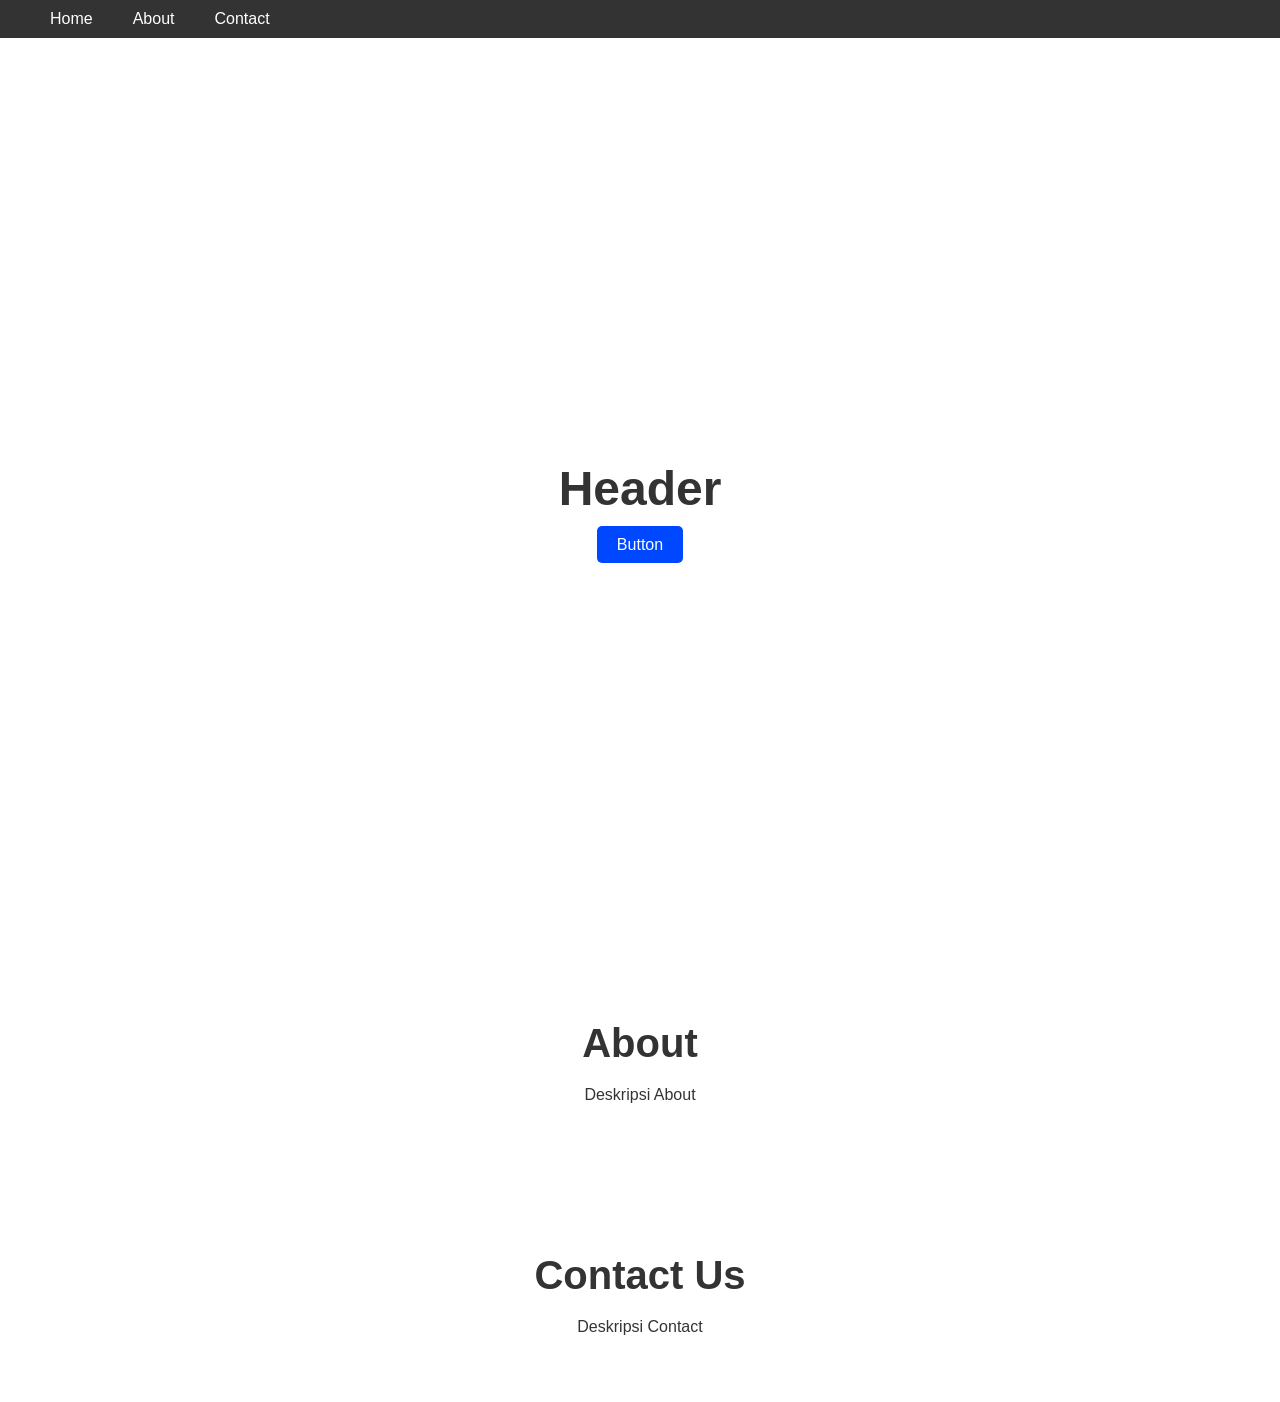
<file: index.html>
<!DOCTYPE html>
<html lang="id">
<head>
    <meta charset="UTF-8">
    <meta name="viewport" content="width=device-width, initial-scale=1.0">
    <title>Landing Page</title>
    <link rel="stylesheet" href="asset/css/style.css">
</head>
<body>
    <header>
        <nav>
            <ul>
                <li><a href="#home">Home</a></li>
                <li><a href="#about">About</a></li>
                <li><a href="#contact">Contact</a></li>
            </ul>
        </nav>
    </header>

    <section id="home" class="hero">
        <div class="hero-content">
            <h1>Header</h1>
            <a href="#services" class="btn">Button</a>
        </div>
    </section>

    <section id="about" class="about">
        <h2>About</h2>
        <p>Deskripsi About</p>
    </section>

    <section id="contact" class="contact">
        <h2>Contact Us</h2>
        <p>Deskripsi Contact</p>
    </section>
</body>
</html>
</file>
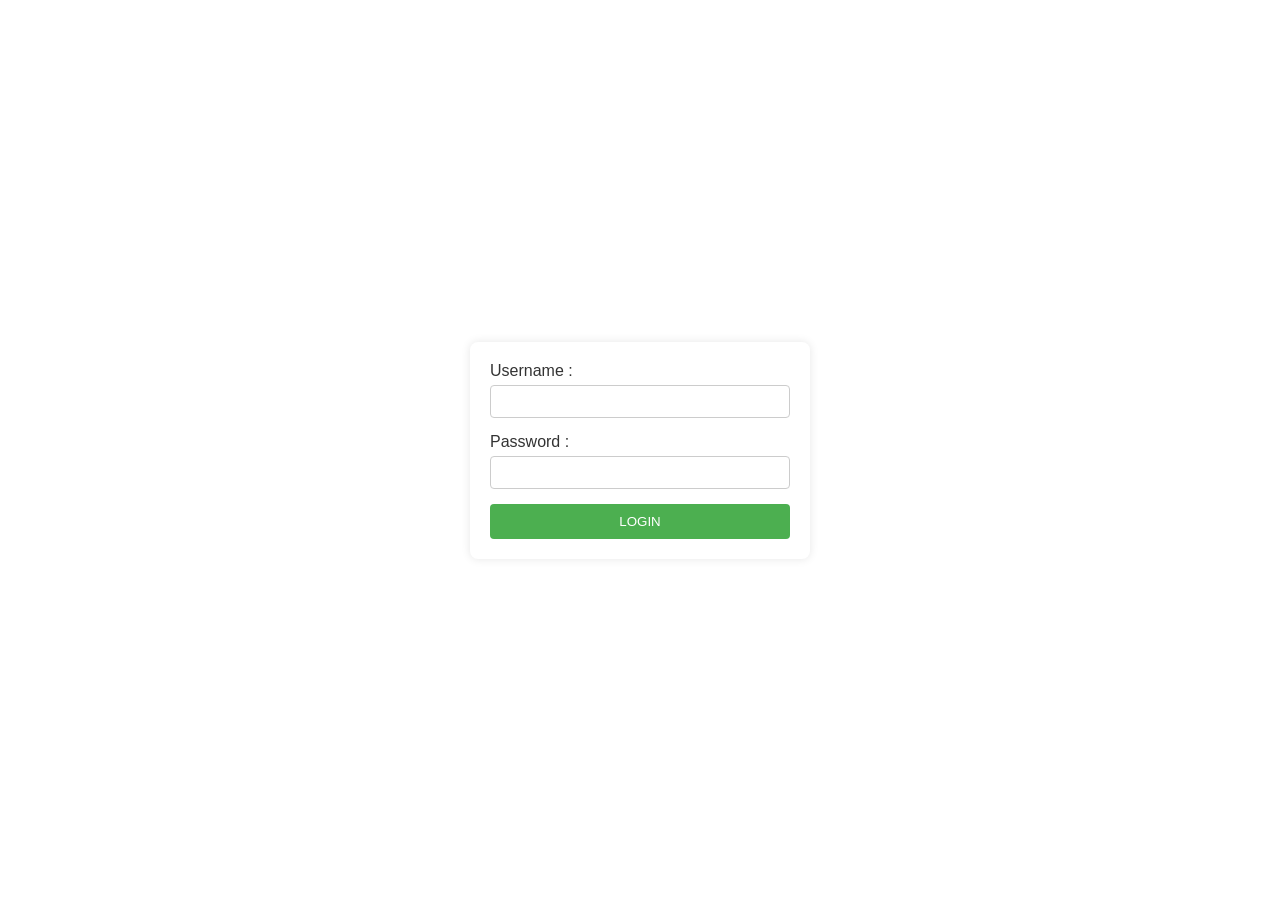
<file: login.html>
<!DOCTYPE html>
<html lang="en">
<head>
    <meta charset="UTF-8">
    <meta name="viewport" content="width=device-width, initial-scale=1.0">
    <title>Login Page</title>
    <link rel="stylesheet" href="asset/css/style.css">
</head>
<body>
    <div class="login-container">
        <form id="loginForm">
            <div>
                <label for="username">Username :</label>
                <input type="text" id="username" name="username">
            </div>
            <div>
                <label for="password">Password :</label>
                <input type="password" id="password" name="password">
            </div>
            <button type="submit">LOGIN</button>
        </form>
    </div>
    <script src="asset/js/script.js"></script>
</body>
</html>
</file>
<file: asset/css/style.css>
body {
    font-family: Arial, sans-serif;
    margin: 0;
    padding: 0;
    box-sizing: border-box;
    color: #333;
}

header {
    background-color: #333;
    color: white;
    padding: 10px 20px;
    display: flex;
    justify-content: space-between;
    align-items: center;
}

nav ul {
    list-style: none;
    display: flex;
    margin: 0;
    padding: 0;
}

nav ul li {
    margin-left: 20px;
}

nav ul li a {
    color: white;
    text-decoration: none;
    padding: 5px 10px;
    transition: background-color 0.3s;
}

nav ul li a:hover {
    background-color: #555;
    border-radius: 5px;
}

.hero {
    height: 100vh;
    display: flex;
    justify-content: center;
    align-items: center;
    color: white;
    text-align: center;
}

.hero-content {
    max-width: 600px;
    color: #333;
}

.hero h1 {
    font-size: 3em;
    margin-bottom: 20px;
}

.hero p {
    font-size: 1.2em;
    margin-bottom: 20px;
}

.btn {
    background-color: #0048ff;
    color: white;
    padding: 10px 20px;
    text-decoration: none;
    border-radius: 5px;
    transition: background-color 0.3s;
}

.btn:hover {
    background-color: #002278;
}

.about, .services, .contact {
    padding: 50px 20px;
    text-align: center;
}

.about h2, .services h2, .contact h2 {
    font-size: 2.5em;
    margin-bottom: 20px;
}

.services .service-cards {
    display: flex;
    justify-content: center;
    gap: 20px;
}

.services .card {
    background-color: #f9f9f9;
    padding: 20px;
    border-radius: 10px;
    box-shadow: 0 2px 5px rgba(0, 0, 0, 0.1);
    width: 250px;
}

.login-container {
    display: flex;
    justify-content: center;
    align-items: center;
    height: 100vh;
}

form {
    background-color: white;
    padding: 20px;
    border-radius: 8px;
    box-shadow: 0 0 10px rgba(0, 0, 0, 0.1);
    width: 300px;
}

form div {
    margin-bottom: 15px;
}

label {
    display: block;
    margin-bottom: 5px;
}

input[type="text"],
input[type="password"] {
    width: 100%;
    padding: 8px;
    box-sizing: border-box;
    border: 1px solid #ccc;
    border-radius: 4px;
}

button {
    width: 100%;
    padding: 10px;
    background-color: #4CAF50;
    color: white;
    border: none;
    border-radius: 4px;
    cursor: pointer;
}

button:hover {
    background-color: #45a049;
}
</file>
